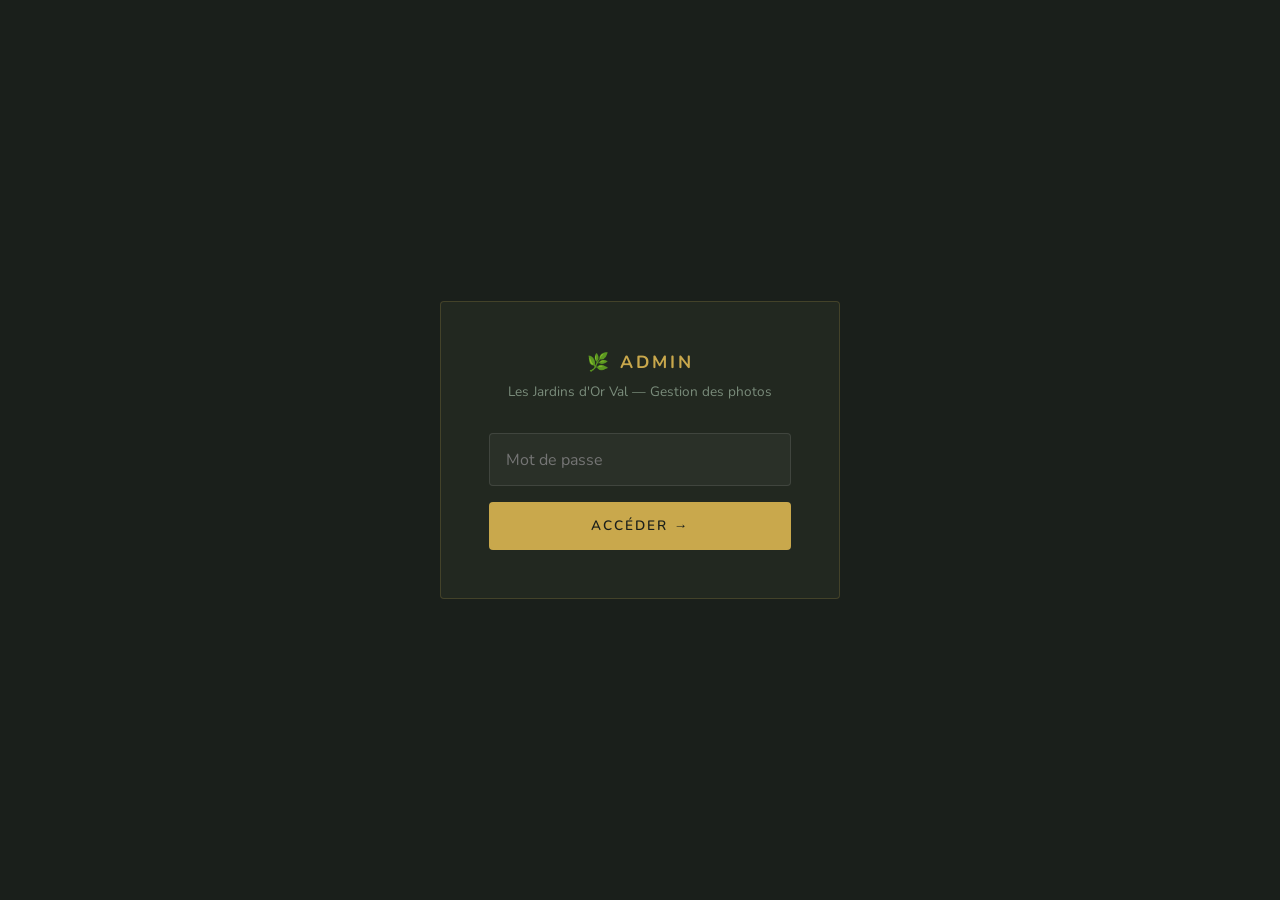
<file: admin.html>
<!DOCTYPE html>
<html lang="fr">
<head>
  <meta charset="UTF-8" />
  <meta name="viewport" content="width=device-width, initial-scale=1.0" />
  <title>Admin — Les Jardins d'Or Val</title>
  <meta name="robots" content="noindex, nofollow" />
  <link rel="preconnect" href="https://fonts.googleapis.com" />
  <link href="https://fonts.googleapis.com/css2?family=Fraunces:ital,opsz,wght@0,9..144,300;0,9..144,400;0,9..144,500;1,9..144,300;1,9..144,400;1,9..144,500&family=Nunito:wght@300;400;500;600&display=swap" rel="stylesheet" />
  <style>
    *, *::before, *::after { box-sizing: border-box; margin: 0; padding: 0; }
    :root {
      --green: #3A7D44; --green-light: #5A9E64; --gold: #C9A84C;
      --dark: #1A1F1B; --dark2: #222820; --dark3: #2A3028;
      --beige: #F7F2EA; --beige3: #D9D0C0; --white: #fff;
      --muted: #7A8C7B; --radius: 4px;
    }
    body { font-family: 'Nunito', sans-serif; background: var(--dark); color: #e8f0e9; min-height: 100vh; }

    /* LOGIN */
    .login-screen { min-height: 100vh; display: flex; align-items: center; justify-content: center; padding: 2rem; }
    .login-box { background: var(--dark2); border: 1px solid rgba(201,168,76,0.2); border-radius: var(--radius); padding: 3rem; width: 100%; max-width: 400px; text-align: center; }
    .login-box h1 { font-family: 'Nunito', sans-serif; font-size: 1.1rem; letter-spacing: 3px; text-transform: uppercase; color: var(--gold); margin-bottom: 0.5rem; }
    .login-box p { font-size: 0.85rem; color: var(--muted); margin-bottom: 2rem; }
    .login-box input { width: 100%; background: var(--dark3); border: 1px solid rgba(255,255,255,0.1); color: var(--white); padding: 0.9rem 1rem; font-family: 'Nunito', sans-serif; font-size: 1rem; border-radius: var(--radius); outline: none; margin-bottom: 1rem; }
    .login-box input:focus { border-color: var(--gold); }
    .login-box button { width: 100%; background: var(--gold); color: var(--dark); padding: 0.9rem; font-weight: 600; letter-spacing: 2px; text-transform: uppercase; cursor: pointer; border: none; border-radius: var(--radius); font-family: 'Nunito', sans-serif; font-size: 0.85rem; transition: background 0.2s; }
    .login-box button:hover { background: #e2c97e; }
    .login-error { color: #e74c3c; font-size: 0.85rem; margin-top: 0.5rem; display: none; }

    /* ADMIN */
    .admin-wrap { display: none; max-width: 1100px; margin: 0 auto; padding: 2rem; }
    .admin-header { display: flex; align-items: center; justify-content: space-between; margin-bottom: 2rem; padding-bottom: 1.5rem; border-bottom: 1px solid rgba(201,168,76,0.15); }
    .admin-header h1 { font-size: 1rem; letter-spacing: 3px; text-transform: uppercase; color: var(--gold); }
    .logout-btn { background: transparent; border: 1px solid rgba(255,255,255,0.15); color: var(--muted); padding: 0.4rem 1rem; cursor: pointer; border-radius: var(--radius); font-family: 'Nunito', sans-serif; font-size: 0.78rem; transition: all 0.2s; }
    .logout-btn:hover { border-color: #e74c3c; color: #e74c3c; }

    /* TABS */
    .admin-tabs { display: flex; gap: 0.5rem; margin-bottom: 2rem; border-bottom: 1px solid rgba(255,255,255,0.08); }
    .admin-tab { padding: 0.8rem 1.5rem; background: transparent; border: none; color: var(--muted); font-family: 'Nunito', sans-serif; font-size: 0.82rem; letter-spacing: 1.5px; text-transform: uppercase; cursor: pointer; border-bottom: 2px solid transparent; transition: all 0.2s; margin-bottom: -1px; }
    .admin-tab.active { color: var(--gold); border-bottom-color: var(--gold); }
    .admin-panel { display: none; }
    .admin-panel.active { display: block; }

    /* UPLOAD FORM */
    .upload-form { background: var(--dark2); border: 1px solid rgba(255,255,255,0.06); border-radius: var(--radius); padding: 2rem; margin-bottom: 2rem; }
    .form-row-2 { display: grid; grid-template-columns: 1fr 1fr; gap: 1rem; }
    .field { display: flex; flex-direction: column; gap: 0.4rem; margin-bottom: 1rem; }
    .field label { font-size: 0.68rem; letter-spacing: 2px; text-transform: uppercase; color: var(--muted); }
    .field input, .field select, .field textarea { background: var(--dark3); border: 1px solid rgba(255,255,255,0.08); color: var(--white); padding: 0.8rem 1rem; font-family: 'Nunito', sans-serif; font-size: 0.9rem; border-radius: var(--radius); outline: none; transition: border-color 0.2s; }
    .field input:focus, .field select:focus, .field textarea:focus { border-color: var(--gold); }
    .field select option { background: var(--dark2); }

    /* DROP ZONE */
    .dropzone { border: 2px dashed rgba(201,168,76,0.25); border-radius: var(--radius); padding: 2.5rem; text-align: center; cursor: pointer; transition: all 0.25s; position: relative; }
    .dropzone:hover, .dropzone.drag-over { border-color: var(--gold); background: rgba(201,168,76,0.04); }
    .dropzone input[type=file] { position: absolute; inset: 0; opacity: 0; cursor: pointer; }
    .dropzone-icon { font-size: 2rem; margin-bottom: 0.8rem; display: block; }
    .dropzone p { font-size: 0.88rem; color: var(--muted); }
    .dropzone p span { color: var(--gold); }
    .preview-grid-admin { display: grid; grid-template-columns: repeat(auto-fill, minmax(100px, 1fr)); gap: 0.6rem; margin-top: 1rem; }
    .preview-item-admin { position: relative; aspect-ratio: 1/1; border-radius: 2px; overflow: hidden; }
    .preview-item-admin img { width: 100%; height: 100%; object-fit: cover; }
    .preview-item-admin button { position: absolute; top: 2px; right: 2px; background: rgba(231,76,60,0.9); border: none; color: white; width: 20px; height: 20px; border-radius: 50%; cursor: pointer; font-size: 0.7rem; display: flex; align-items: center; justify-content: center; }

    .btn-upload { background: var(--green); color: white; border: none; padding: 1rem 2.5rem; font-family: 'Nunito', sans-serif; font-size: 0.85rem; font-weight: 600; letter-spacing: 2px; text-transform: uppercase; cursor: pointer; border-radius: var(--radius); transition: background 0.2s; margin-top: 1rem; }
    .btn-upload:hover { background: var(--green-light); }
    .btn-upload:disabled { background: var(--muted); cursor: not-allowed; }

    .status-bar { padding: 0.8rem 1rem; border-radius: var(--radius); font-size: 0.85rem; margin-top: 1rem; display: none; }
    .status-bar.success { background: rgba(58,125,68,0.15); border: 1px solid rgba(58,125,68,0.3); color: #6fcf97; }
    .status-bar.error { background: rgba(231,76,60,0.1); border: 1px solid rgba(231,76,60,0.3); color: #e74c3c; }
    .status-bar.info { background: rgba(201,168,76,0.1); border: 1px solid rgba(201,168,76,0.25); color: var(--gold); }

    /* PROGRESS */
    .progress-bar { width: 100%; height: 4px; background: rgba(255,255,255,0.08); border-radius: 2px; margin-top: 0.8rem; overflow: hidden; display: none; }
    .progress-fill { height: 100%; background: var(--green); border-radius: 2px; transition: width 0.3s; width: 0; }

    /* GALERIE ADMIN */
    .gallery-cats { display: flex; gap: 0.5rem; flex-wrap: wrap; margin-bottom: 1.5rem; }
    .tab-btn { padding: 0.45rem 1.2rem; border: 1px solid rgba(255,255,255,0.1); background: transparent; color: var(--muted); font-family: 'Nunito', sans-serif; font-size: 0.78rem; letter-spacing: 1.5px; text-transform: uppercase; cursor: pointer; border-radius: 100px; transition: all 0.2s; }
    .tab-btn.active { background: var(--gold); border-color: var(--gold); color: var(--dark); }
    .admin-gallery-grid { display: grid; grid-template-columns: repeat(auto-fill, minmax(200px, 1fr)); gap: 1rem; }
    .admin-photo { position: relative; aspect-ratio: 4/3; border-radius: var(--radius); overflow: hidden; }
    .admin-photo img { width: 100%; height: 100%; object-fit: cover; }
    .admin-photo-overlay { position: absolute; inset: 0; background: rgba(0,0,0,0.7); display: flex; flex-direction: column; align-items: center; justify-content: center; gap: 0.5rem; opacity: 0; transition: opacity 0.25s; padding: 0.5rem; }
    .admin-photo:hover .admin-photo-overlay { opacity: 1; }
    .admin-photo-cat { font-size: 0.62rem; letter-spacing: 2px; text-transform: uppercase; color: var(--gold); }
    .admin-photo-title { font-size: 0.8rem; color: white; text-align: center; }
    .btn-delete { background: #e74c3c; border: none; color: white; padding: 0.4rem 0.8rem; font-size: 0.72rem; border-radius: 2px; cursor: pointer; font-family: 'Nunito', sans-serif; letter-spacing: 1px; }
    .btn-delete:hover { background: #c0392b; }
  </style>
</head>
<body>

<!-- LOGIN -->
<div class="login-screen" id="loginScreen">
  <div class="login-box">
    <h1>🌿 Admin</h1>
    <p>Les Jardins d'Or Val — Gestion des photos</p>
    <input type="password" id="passwordInput" placeholder="Mot de passe" onkeydown="if(event.key==='Enter')checkLogin()" />
    <button onclick="checkLogin()">Accéder →</button>
    <div class="login-error" id="loginError">Mot de passe incorrect.</div>
  </div>
</div>

<!-- ADMIN -->
<div class="admin-wrap" id="adminWrap">
  <div class="admin-header">
    <h1>🌿 Les Jardins d'Or Val — Admin Photos</h1>
    <button class="logout-btn" onclick="logout()">Déconnexion</button>
  </div>

  <div class="admin-tabs">
    <button class="admin-tab active" onclick="switchTab('upload', this)">📤 Ajouter des photos</button>
    <button class="admin-tab" onclick="switchTab('gallery', this)">🖼️ Gérer la galerie</button>
  </div>

  <!-- UPLOAD -->
  <div class="admin-panel active" id="panel-upload">
    <div class="upload-form">
      <div class="form-row-2">
        <div class="field">
          <label>Catégorie *</label>
          <select id="photo-cat">
            <option value="">— Choisir —</option>
            <option value="creation">🌿 Création</option>
            <option value="terrassement">🚜 Terrassement</option>
            <option value="entretien">✂️ Entretien</option>
            <option value="elagage">🌳 Élagage</option>
            <option value="clotures">🔒 Clôtures</option>
            <option value="amenagement">🪨 Aménagement</option>
          </select>
        </div>
        <div class="field">
          <label>Titre / Légende</label>
          <input type="text" id="photo-title" placeholder="ex. Création jardin Manosque" />
        </div>
      </div>
      <div class="field">
        <label>Description courte (optionnel)</label>
        <input type="text" id="photo-desc" placeholder="ex. Création complète avec terrassement et plantation" />
      </div>

      <div class="dropzone" id="dropzone">
        <input type="file" id="fileInput" multiple accept="image/*" />
        <span class="dropzone-icon">🖼️</span>
        <p>Glissez vos photos ici ou <span>cliquez pour sélectionner</span></p>
        <p style="font-size:0.75rem;margin-top:0.5rem;opacity:0.5">JPG, PNG, WEBP — Plusieurs photos possibles</p>
      </div>
      <div class="preview-grid-admin" id="previewGrid"></div>

      <div class="progress-bar" id="progressBar"><div class="progress-fill" id="progressFill"></div></div>
      <div class="status-bar" id="statusBar"></div>

      <button class="btn-upload" id="uploadBtn" onclick="uploadPhotos()">⬆ Publier sur le site</button>
    </div>
  </div>

  <!-- GALLERY -->
  <div class="admin-panel" id="panel-gallery">
    <div class="gallery-cats">
      <button class="tab-btn active" onclick="loadGallery('creation', this)">🌿 Création</button>
      <button class="tab-btn" onclick="loadGallery('terrassement', this)">🚜 Terrassement</button>
      <button class="tab-btn" onclick="loadGallery('entretien', this)">✂️ Entretien</button>
      <button class="tab-btn" onclick="loadGallery('elagage', this)">🌳 Élagage</button>
      <button class="tab-btn" onclick="loadGallery('clotures', this)">🔒 Clôtures</button>
      <button class="tab-btn" onclick="loadGallery('amenagement', this)">🪨 Aménagement</button>
    </div>
    <div class="admin-gallery-grid" id="adminGallery">
      <p style="color:var(--muted);font-size:0.85rem;">Sélectionnez une catégorie pour voir les photos.</p>
    </div>
  </div>
</div>

<script>
/* ── CONFIG ── */
const CONFIG = {
  password:    'jardins2025',      // ← change le mot de passe !
  cloudName:   'TON_CLOUD_NAME',   // ← ton cloud name Cloudinary
  uploadPreset:'jardins_upload',   // ← ton upload preset Cloudinary
};

const CATS = {
  creation:     { icon: '🌿', label: 'Création' },
  terrassement: { icon: '🚜', label: 'Terrassement' },
  entretien:    { icon: '✂️', label: 'Entretien' },
  elagage:      { icon: '🌳', label: 'Élagage' },
  clotures:     { icon: '🔒', label: 'Clôtures' },
  amenagement:  { icon: '🪨', label: 'Aménagement' },
};

/* ── AUTH ── */
function checkLogin() {
  const pwd = document.getElementById('passwordInput').value;
  if (pwd === CONFIG.password) {
    document.getElementById('loginScreen').style.display = 'none';
    document.getElementById('adminWrap').style.display = 'block';
    loadGallery('creation', document.querySelector('.tab-btn'));
  } else {
    document.getElementById('loginError').style.display = 'block';
  }
}
function logout() {
  document.getElementById('loginScreen').style.display = 'flex';
  document.getElementById('adminWrap').style.display = 'none';
  document.getElementById('passwordInput').value = '';
}

/* ── TABS ── */
function switchTab(tab, btn) {
  document.querySelectorAll('.admin-tab').forEach(b => b.classList.remove('active'));
  document.querySelectorAll('.admin-panel').forEach(p => p.classList.remove('active'));
  btn.classList.add('active');
  document.getElementById('panel-' + tab).classList.add('active');
}

/* ── DROPZONE ── */
let selectedFiles = [];
const fileInput   = document.getElementById('fileInput');
const previewGrid = document.getElementById('previewGrid');
const dropzone    = document.getElementById('dropzone');

fileInput.addEventListener('change', () => addFiles(fileInput.files));
dropzone.addEventListener('dragover',  e => { e.preventDefault(); dropzone.classList.add('drag-over'); });
dropzone.addEventListener('dragleave', () => dropzone.classList.remove('drag-over'));
dropzone.addEventListener('drop', e => {
  e.preventDefault(); dropzone.classList.remove('drag-over');
  addFiles(e.dataTransfer.files);
});

function addFiles(files) {
  Array.from(files).forEach(f => {
    if (!f.type.startsWith('image/')) return;
    selectedFiles.push(f);
    const div = document.createElement('div'); div.className = 'preview-item-admin';
    const img = document.createElement('img'); img.src = URL.createObjectURL(f);
    const btn = document.createElement('button'); btn.textContent = '×';
    const idx = selectedFiles.length - 1;
    btn.onclick = () => { selectedFiles.splice(idx, 1); div.remove(); };
    div.appendChild(img); div.appendChild(btn);
    previewGrid.appendChild(div);
  });
}

/* ── UPLOAD ── */
function setStatus(msg, type) {
  const bar = document.getElementById('statusBar');
  bar.textContent = msg; bar.className = 'status-bar ' + type; bar.style.display = 'block';
}

async function uploadPhotos() {
  const cat   = document.getElementById('photo-cat').value;
  const title = document.getElementById('photo-title').value.trim();
  const desc  = document.getElementById('photo-desc').value.trim();
  if (!cat)               return setStatus('⚠️ Choisis une catégorie.', 'error');
  if (!selectedFiles.length) return setStatus('⚠️ Ajoute au moins une photo.', 'error');

  const btn  = document.getElementById('uploadBtn');
  const prog = document.getElementById('progressBar');
  const fill = document.getElementById('progressFill');
  btn.disabled = true; prog.style.display = 'block';

  let done = 0;
  for (const file of selectedFiles) {
    const fd = new FormData();
    fd.append('file', file);
    fd.append('upload_preset', CONFIG.uploadPreset);
    fd.append('tags', [cat, 'jardins-or-val'].join(','));
    if (title) fd.append('context', 'caption=' + title + (desc ? '|alt=' + desc : ''));

    try {
      setStatus(`⬆ Upload ${done + 1}/${selectedFiles.length}...`, 'info');
      const res = await fetch(`https://api.cloudinary.com/v1_1/${CONFIG.cloudName}/image/upload`, { method: 'POST', body: fd });
      if (!res.ok) throw new Error('Erreur upload');
      done++;
      fill.style.width = (done / selectedFiles.length * 100) + '%';
    } catch(e) {
      setStatus('❌ Erreur sur une photo. Réessayez.', 'error');
      btn.disabled = false; return;
    }
  }

  setStatus(`✅ ${done} photo(s) publiée(s) sur le site !`, 'success');
  selectedFiles = []; previewGrid.innerHTML = '';
  document.getElementById('photo-title').value = '';
  document.getElementById('photo-desc').value = '';
  document.getElementById('photo-cat').value = '';
  btn.disabled = false;
  setTimeout(() => { prog.style.display = 'none'; fill.style.width = '0'; }, 2000);
}

/* ── GALERIE ADMIN ── */
async function loadGallery(cat, btn) {
  document.querySelectorAll('.tab-btn').forEach(b => b.classList.remove('active'));
  if (btn) btn.classList.add('active');
  const grid = document.getElementById('adminGallery');
  grid.innerHTML = '<p style="color:var(--muted);font-size:0.85rem;">Chargement…</p>';
  try {
    const res  = await fetch(`https://res.cloudinary.com/${CONFIG.cloudName}/image/list/${cat}.json`);
    const data = await res.json();
    const imgs = data.resources || [];
    if (!imgs.length) { grid.innerHTML = '<p style="color:var(--muted);font-size:0.85rem;">Aucune photo dans cette catégorie.</p>'; return; }
    grid.innerHTML = '';
    imgs.forEach(img => {
      const url     = `https://res.cloudinary.com/${CONFIG.cloudName}/image/upload/w_400,c_fill,q_auto/${img.public_id}.jpg`;
      const caption = (img.context && img.context.custom && img.context.custom.caption) ? img.context.custom.caption : '';
      const div = document.createElement('div'); div.className = 'admin-photo';
      div.innerHTML = `
        <img src="${url}" alt="${caption}" loading="lazy" />
        <div class="admin-photo-overlay">
          <div class="admin-photo-cat">${CATS[cat]?.icon || ''} ${CATS[cat]?.label || cat}</div>
          ${caption ? `<div class="admin-photo-title">${caption}</div>` : ''}
          <button class="btn-delete" onclick="deletePhoto('${img.public_id}', '${cat}')">🗑 Supprimer</button>
        </div>`;
      grid.appendChild(div);
    });
  } catch(e) {
    grid.innerHTML = '<p style="color:#e74c3c;font-size:0.85rem;">Impossible de charger les photos.</p>';
  }
}

function deletePhoto(publicId, cat) {
  if (!confirm('Supprimer cette photo ? Cette action est irréversible.')) return;
  alert('Pour supprimer une photo, rendez-vous directement dans la médiathèque Cloudinary.\nID : ' + publicId);
}
</script>
</body>
</html>
</file>
